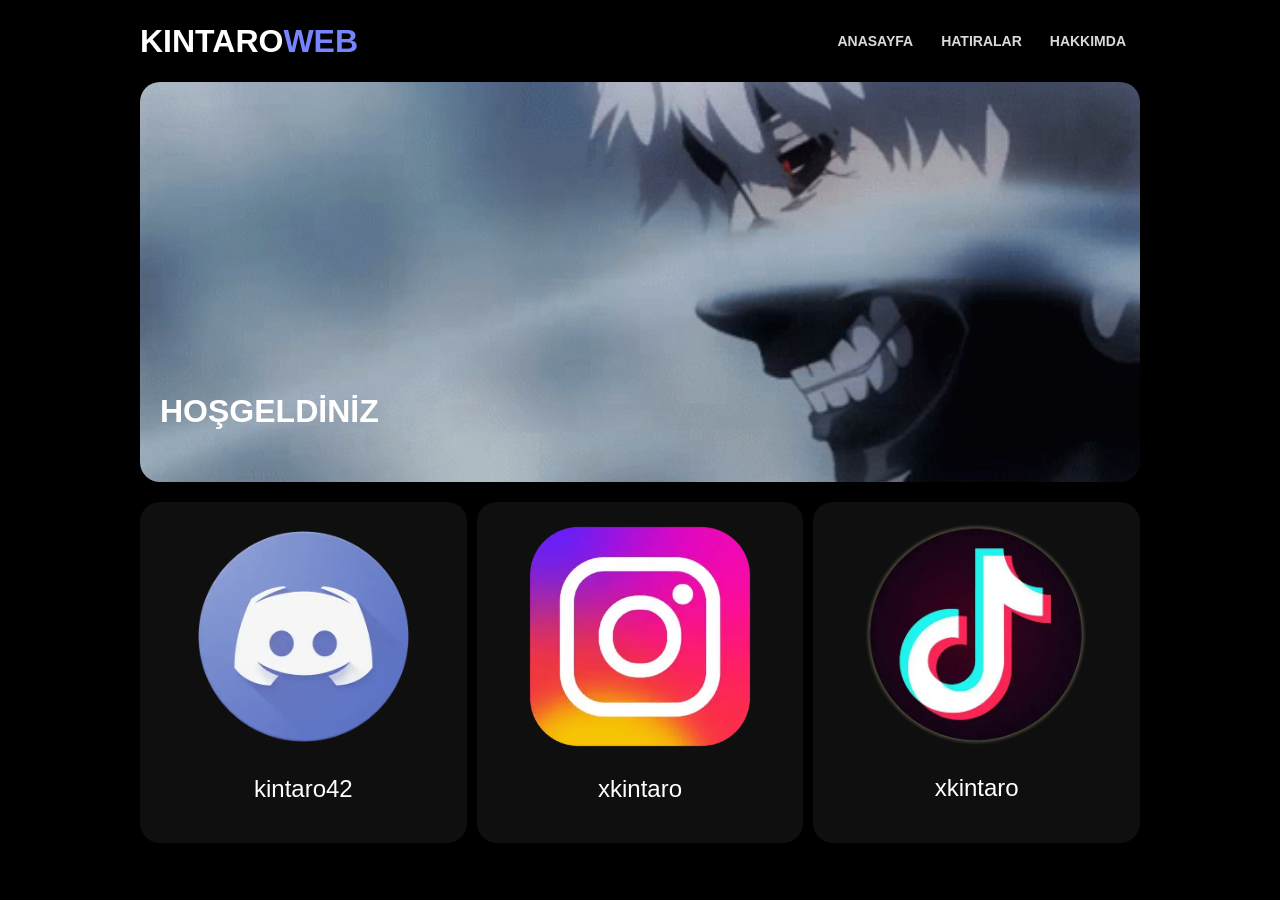
<file: index.html>
<!doctype html>
<html lang="tr">

<head>
  <meta charset="UTF-8" />
  <meta name="viewport" content="width=device-width, initial-scale=1.0" />
  <title>Kintaro - Anasayfa</title>
  <link rel="stylesheet" href="kintaro/css/main.css" />
</head>

<body>
  <div class="container">
    <div class="navbar">
      <div class="navbar-header">
        <h1 class="navbar-logo">KINTARO<span>WEB</span></h1>
      </div>
      <div class="navbar-links">
        <ul>
          <li><a href="index.html">ANASAYFA</a></li>
          <li><a href="kintaro/pages/hatiralar.html">HATIRALAR</a></li>
          <li><a href="kintaro/pages/hakkimda.html">HAKKIMDA</a></li>
        </ul>
      </div>
    </div>
    <!--main-->
    <div class="main">
      <div class="banner">
        <div class="text">
          <h1>
            HOŞGELDİNİZ
          </h1>
        </div>
      </div>
      <div class="social">
        <div class="social-box">
          <div class="social-img">
            <img src="kintaro/img/discord.webp" />
          </div>
          <div class="social-text">
            <a href="#">kintaro42</a>
          </div>
        </div>
        <div class="social-box">
          <div class="social-img">
            <img src="kintaro/img/instagram-icon.webp" />
          </div>
          <div class="social-text">
            <a href="https://www.instagram.com/xkintaro">xkintaro</a>
          </div>
        </div>
        <div class="social-box">
          <div class="social-img">
            <img src="kintaro/img/tiktok.webp" />
          </div>
          <div class="social-text">
            <a target="_blank" href="https://www.tiktok.com/@xkintaro">xkintaro
            </a>
          </div>
        </div>
      </div>
    </div>
  </div>
</body>

</html>
</file>
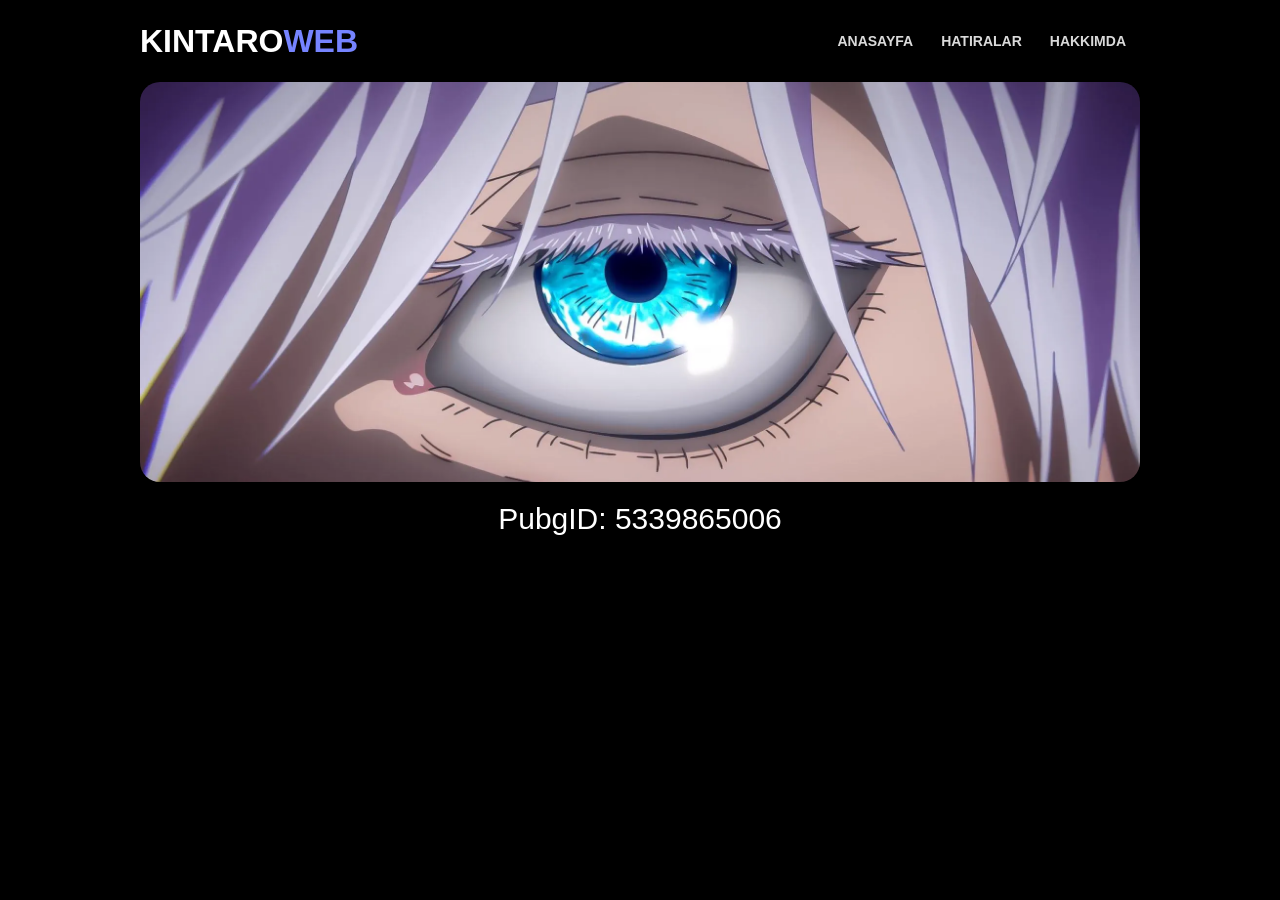
<file: kintaro/pages/hakkimda.html>
<!DOCTYPE html>
<html lang="tr">

<head>
    <meta charset="UTF-8">
    <meta name="viewport" content="width=device-width, initial-scale=1.0">
    <title>Kintaro - Hakkimda</title>
    <link rel="stylesheet" href="../css/main.css" />
</head>

<body>
    <div class="container">
        <div class="navbar">
            <div class="navbar-header">
                <h1 class="navbar-logo">KINTARO<span>WEB</span></h1>
            </div>
            <div class="navbar-links">
                <ul>
                    <li><a href="../../index.html">ANASAYFA</a></li>
                    <li><a href="hatiralar.html">HATIRALAR</a></li>
                    <li><a href="hakkimda.html">HAKKIMDA</a></li>
                </ul>
            </div>
        </div>
        <!--main-->
        <div class="main">
            <div class="banner-hakkimda"></div>
            <div class="hakkimda-content">
                PubgID: 5339865006
            </div>
        </div>
</body>

</html>
</file>
<file: kintaro/css/main.css>
* {
  margin: 0;
  padding: 0;
  text-decoration: none;
  list-style: none;
  font-family: sans-serif;
  box-sizing: border-box;
}

body {
  background-color: #000000;
}

.container {
  max-width: 1200px;
  height: 100vh;
  margin: 0 auto;
}

.navbar {
  padding: 20px 0;
  display: flex;
  justify-content: space-between;
}

.navbar-header .navbar-logo {
  position: relative;
  top: 50%;
  transform: translateY(-50%);
  color: #fff;
}

.navbar-header .navbar-logo span {
  color: rgb(118, 132, 255);
}

.navbar-links ul {
  display: flex;
  position: relative;
  top: 50%;
  transform: translateY(-50%);
}

.navbar-links ul li {
  padding: 12px 14px;
}

.navbar-links ul li a {
  color: rgb(218, 218, 218);
  font-weight: bold;
  font-size: 14px;
  transition: 0.4s;
}

.navbar-links ul li a:hover {
  color: rgb(112, 112, 255);
}

.banner {
  transition: 0.6s;
  background-image: url(../img/kaneki.gif);
  background-size: 100%;
  background-position: center;
  background-repeat: no-repeat;
  display: flex;
  width: 100%;
  border-radius: 20px;
  height: 400px;
}

.banner-hatiralar {
  transition: 0.6s;
  background-image: url(../img/flowers.webp);
  background-size: 100%;
  background-position: center;
  background-repeat: no-repeat;
  display: flex;
  width: 100%;
  border-radius: 20px;
  height: 400px;
}

.banner-hakkimda {
  transition: 0.6s;
  background-image: url(../img/gojo.webp);
  background-size: 100%;
  background-position: center;
  background-repeat: no-repeat;
  display: flex;
  width: 100%;
  border-radius: 20px;
  height: 400px;
}

.banner-hakkimda:hover {
  background-size: 110%;
}

.banner:hover {
  background-size: 110%;
}

.banner-hatiralar:hover {
  background-size: 110%;
}

.text {
  color: #ffffff;
  user-select: none;
  font-weight: bold;
  width: 40%;
  padding: 20px;
  border-radius: 10px;
}

.text p,
.text h1 {
  position: relative;
  top: 90%;
  transform: translateY(-90%);
}

.social {
  margin-top: 20px;
  color: #fff;
  display: flex;
  column-gap: 10px;
}

.social-box {
  width: 33%;
  background-color: rgb(15, 15, 15);
  border-radius: 20px;
  padding: 20px;
  text-align: center;
  transition: 0.2s;
}

.social-box:hover {
  background-color: rgb(24, 24, 24);
}

.social-box .social-img img {
  width: 80%;
  height: auto;
}

.social-box .social-text {
  padding: 20px 0;
}

.social-box .social-text a {
  color: #fff;
  font-size: 24px;
  transition: 0.4s;
}

.social-box .social-text a:hover {
  color: rgb(112, 112, 255);
}

.hatiralar {
  width: 100%;
  margin-top: 20px;
  padding-bottom: 40px;
}

.hatiralar .hatiralar-title {
  color: #fff;
  padding: 20px;
  border-radius: 20px;
  width: 100%;
  background-color: rgb(15, 15, 15);
}

.hatiralar-content {
  display: grid;
  grid-template-columns: repeat(auto-fill, minmax(595px, 1fr));
  gap: 10px;
  gap: 10px;
  margin-top: 20px;
}

.hatiralar-content .box1 {
  height: 400px;
  border-radius: 20px;
  overflow: hidden;
}

.hatiralar-content .box1 img {
  width: 100%;
  height: 100%;
  border-radius: 20px;
  transition: 0.2s linear;
  object-fit: cover;
}

.hatiralar-content .box1:hover img {
  transform: scale(1.1);
}

.zoom-hatiralar {
  position: fixed;
  top: 0;
  left: 0;
  background: rgba(0, 0, 0, 0.9);
  width: 100%;
  height: 100%;
  z-index: 100;
  display: none;
}

.zoom-hatiralar span {
  position: absolute;
  top: 10%;
  right: 10%;
  font-size: 40px;
  font-size: 40px;
  font-weight: bolder;
  color: #fff;
  cursor: pointer;
}

.zoom-hatiralar img {
  position: absolute;
  top: 50%;
  left: 50%;
  transform: translate(-50%, -50%);
  max-width: 750px;
  max-height: 750px;
  object-fit: cover;
  border-radius: 10px;
  border: 2px solid #fff;
}

.hakkimda-content {
  color: #fff;
  margin-top: 20px;
  width: 100%;
  text-align: center;
  font-size: 30px;
}

@media only screen and (max-width: 1400px) {
  .hatiralar-content {
    grid-template-columns: repeat(auto-fill, minmax(495px, 1fr));
  }

  .container {
    max-width: 1000px;
  }
}

@media only screen and (max-width: 1200px) {
  .hatiralar-content {
    grid-template-columns: repeat(auto-fill, minmax(395px, 1fr));
  }

  .hatiralar-content .box1 {
    height: 395px;
  }

  .container {
    max-width: 800px;
  }

  .text {
    font-size: 14px;
  }
}

@media only screen and (max-width: 1000px) {
  .zoom-hatiralar img {
    max-width: 600px;
    max-height: 600px;
  }

  .hatiralar-content {
    grid-template-columns: repeat(auto-fill, minmax(295px, 1fr));
  }

  .hatiralar-content .box1 {
    height: 295px;
  }

  .container {
    max-width: 600px;
  }

  .banner,
  .banner-hakkimda,
  .banner-hatiralar {
    height: 300px;
  }

  .text {
    font-size: 9px;
  }
}

@media only screen and (max-width: 700px) {
  .zoom-hatiralar img {
    max-width: 500px;
    max-height: 500px;
  }

  .hatiralar-content {
    grid-template-columns: repeat(auto-fill, minmax(245px, 1fr));
  }

  .hatiralar-content .box1 {
    height: 245px;
  }

  .container {
    max-width: 500px;
  }

  .banner,
  .banner-hakkimda,
  .banner-hatiralar {
    height: 250px;
  }

  .navbar-logo {
    font-size: 28px;
  }

  .text {
    width: auto;
  }

  .social-box .social-text a {
    font-size: 16px;
  }

  .navbar-links ul li {
    padding: 12px 10px;
  }

  .navbar-links ul li a {
    font-size: 12px;
  }
}

@media only screen and (max-width: 550px) {
  .zoom-hatiralar img {
    max-width: 450px;
    max-height: 450px;
  }

  .hatiralar-content {
    grid-template-columns: repeat(auto-fill, minmax(220px, 1fr));
  }

  .hatiralar-content .box1 {
    height: 220px;
  }

  .container {
    max-width: 450px;
  }

  .banner,
  .banner-hakkimda,
  .banner-hatiralar {
    height: 220px;
  }

  .navbar-logo {
    font-size: 26px;
  }

  .text {
    font-size: 8px;
  }

  .social-box .social-text a {
    font-size: 16px;
  }

  .navbar-links ul li {
    padding: 12px 8px;
  }

  .navbar-links ul li a {
    font-size: 10px;
  }
}

@media only screen and (max-width: 500px) {
  .zoom-hatiralar img {
    max-width: 400px;
    max-height: 400px;
  }

  .hatiralar-content {
    grid-template-columns: repeat(auto-fill, minmax(195px, 1fr));
  }

  .hatiralar-content .box1 {
    height: 195px;
  }

  .container {
    max-width: 400px;
  }

  .banner,
  .banner-hakkimda,
  .banner-hatiralar {
    height: 200px;
  }

  .text {
    font-size: 7px;
    width: auto;
  }

  .navbar-logo {
    font-size: 20px;
  }

  .social-box .social-text a {
    font-size: 14px;
  }

  .navbar-links ul li {
    padding: 12px 8px;
  }

  .navbar-links ul li a {
    font-size: 10px;
  }
}

@media only screen and (max-width: 450px) {
  .zoom-hatiralar img {
    max-width: 350px;
    max-height: 350px;
  }

  .hatiralar-content {
    grid-template-columns: repeat(auto-fill, minmax(170px, 1fr));
  }

  .hatiralar-content .box1 {
    height: 170px;
  }

  .container {
    max-width: 350px;
  }

  .banner,
  .banner-hakkimda,
  .banner-hatiralar {
    height: 180px;
  }

  .text {
    font-size: 5px;
  }

  .navbar-logo {
    font-size: 18px;
  }

  .social-box .social-text a {
    font-size: 12px;
  }

  .navbar-links ul li {
    padding: 12px 8px;
  }

  .navbar-links ul li a {
    font-size: 9px;
  }
}

@media only screen and (max-width: 400px) {
  .zoom-hatiralar img {
    max-width: 300px;
    max-height: 300px;
  }

  .hatiralar-content {
    grid-template-columns: repeat(auto-fill, minmax(145px, 1fr));
  }

  .hatiralar-content .box1 {
    height: 145px;
  }

  .container {
    max-width: 300px;
  }

  .banner,
  .banner-hakkimda,
  .banner-hatiralar {
    height: 150px;
  }

  .text {
    font-size: 4px;
  }

  .navbar-logo {
    font-size: 16px;
  }

  .social-box .social-text a {
    font-size: 12px;
  }

  .navbar-links ul li {
    padding: 12px 6px;
  }

  .navbar-links ul li a {
    font-size: 9px;
  }
}

@media only screen and (max-width: 350px) {
  .zoom-hatiralar img {
    max-width: 250px;
    max-height: 250px;
  }

  .hatiralar-content {
    grid-template-columns: repeat(auto-fill, minmax(120px, 1fr));
  }

  .hatiralar-content .box1 {
    height: 120px;
  }

  .container {
    max-width: 250px;
  }

  .banner,
  .banner-hakkimda,
  .banner-hatiralar {
    height: 150px;
    width: 250px;
  }

  .text {
    font-size: 4px;
  }

  .navbar-logo {
    font-size: 14px;
  }

  .social {
    column-gap: 7px;
    margin-top: 5px;
  }

  .social-box .social-text {
    padding: 5px 0;
  }

  .social-box .social-text a {
    font-size: 9px;
  }

  .navbar-links ul li {
    padding: 0 5px;
  }

  .navbar-links ul li a {
    font-size: 7px;
  }
}
</file>
